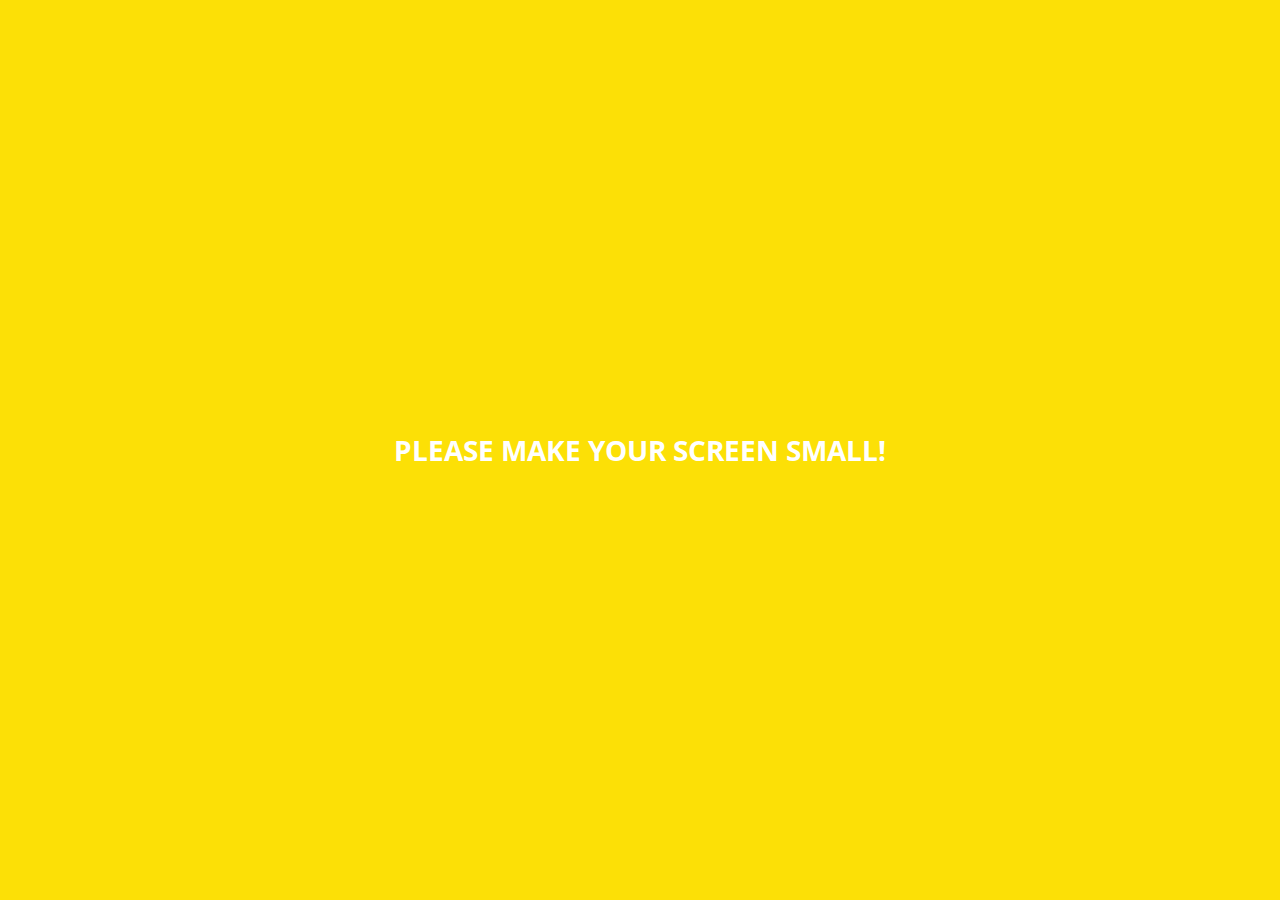
<file: kakao_clone/index.html>
<!DOCTYPE html>
<html lang="en">
    <head>
        <meta charset="UTF-8">
        <meta name="viewport" content="width=device-width, initial-scale=1.0">
        <link rel="stylesheet" href="https://cdnjs.cloudflare.com/ajax/libs/font-awesome/5.13.0/css/all.min.css">
        <link rel="stylesheet" href="css/styles.css">
        <title>Chat ㅣ kakao Clone</title>
    </head>
    <body>
        <div class="header-wrapper">
            <div class="status-bar">
                <div class="status-bar__column">
                    <span class="status-bar__clock">13:54</span>
                </div>
                <div class="status-bar__column">
                    <i class="fas fa-clock"></i>
                    <i class="fas fa-volume-mute"></i>
                    <i class="fas fa-wifi"></i>
                    <span class="status-bar__battery-level">100%</span>
                    <i class="fas fa-battery-full"></i> 
                </div>
            </div>
            <header class="header">
                <div class="header__header-column">
                    <h1 class="header__title">Chats</h1>
                </div>
                <div class="header__header-column">
                    <span class="header__icon">
                        <i class="fas fa-search"></i>
                    </span>
                    <span class="header__icon">
                        <i class="fas fa-comment"></i>
                    </span>
                    <span class="header__icon">
                        <i class="fas fa-cog"></i>
                    </span>
                </div>
            </header>
        </div>       
        <main class="chats">
            <ul class="chats__list">
                <li class="chats__chat chat">
                    <a href="chat.html">
                        <div class="chats__chat friend">
                            <div class="friend__column">
                                <img src="image/avatar.jpg" class="m-avatar friend__avatar">
                                <div class="friend__content">
                                    <span class="friend__name">
                                        Døhy.
                                    </span>
                                    <span class="friend__bottom-text">
                                        nomadcoders.co
                                    </span>
                                </div>
                            </div>
                            <div class="friend__column">
                                <span class="chat__timestamp">
                                    March 8
                                </span>
                            </div>          
                        </div>
                    </a>                  
                </li>
            </ul>
        </main>
        <nav class="nav">
           <ul class="nav__list">
               <li class="nav__list-item">
                   <a href="friends.html" class="nav__list-link">
                        <i class="far fa-user"></i>
                    </a>
                </li>
               <li class="nav__list-item">
                   <a href="index.html" class="nav__list-link">
                       <div class="nav__badge">8</div>
                        <i class="fas fa-comment"></i>
                    </a>
                </li>
               <li class="nav__list-item">
                   <a href="find.html" class="nav__list-link">
                        <i class="fas fa-search"></i>
                    </a>
                </li>
               <li class="nav__list-item">
                   <a href="more.html" class="nav__list-link">
                        <i class="fas fa-ellipsis-h"></i>
                    </a>
                </li>
           </ul> 
        </nav>
        <div class="big-screen">
            <span class="big-screen__text">
                PLEASE MAKE YOUR SCREEN SMALL!
            </span>
        </div>
    </body>
</html>
</file>
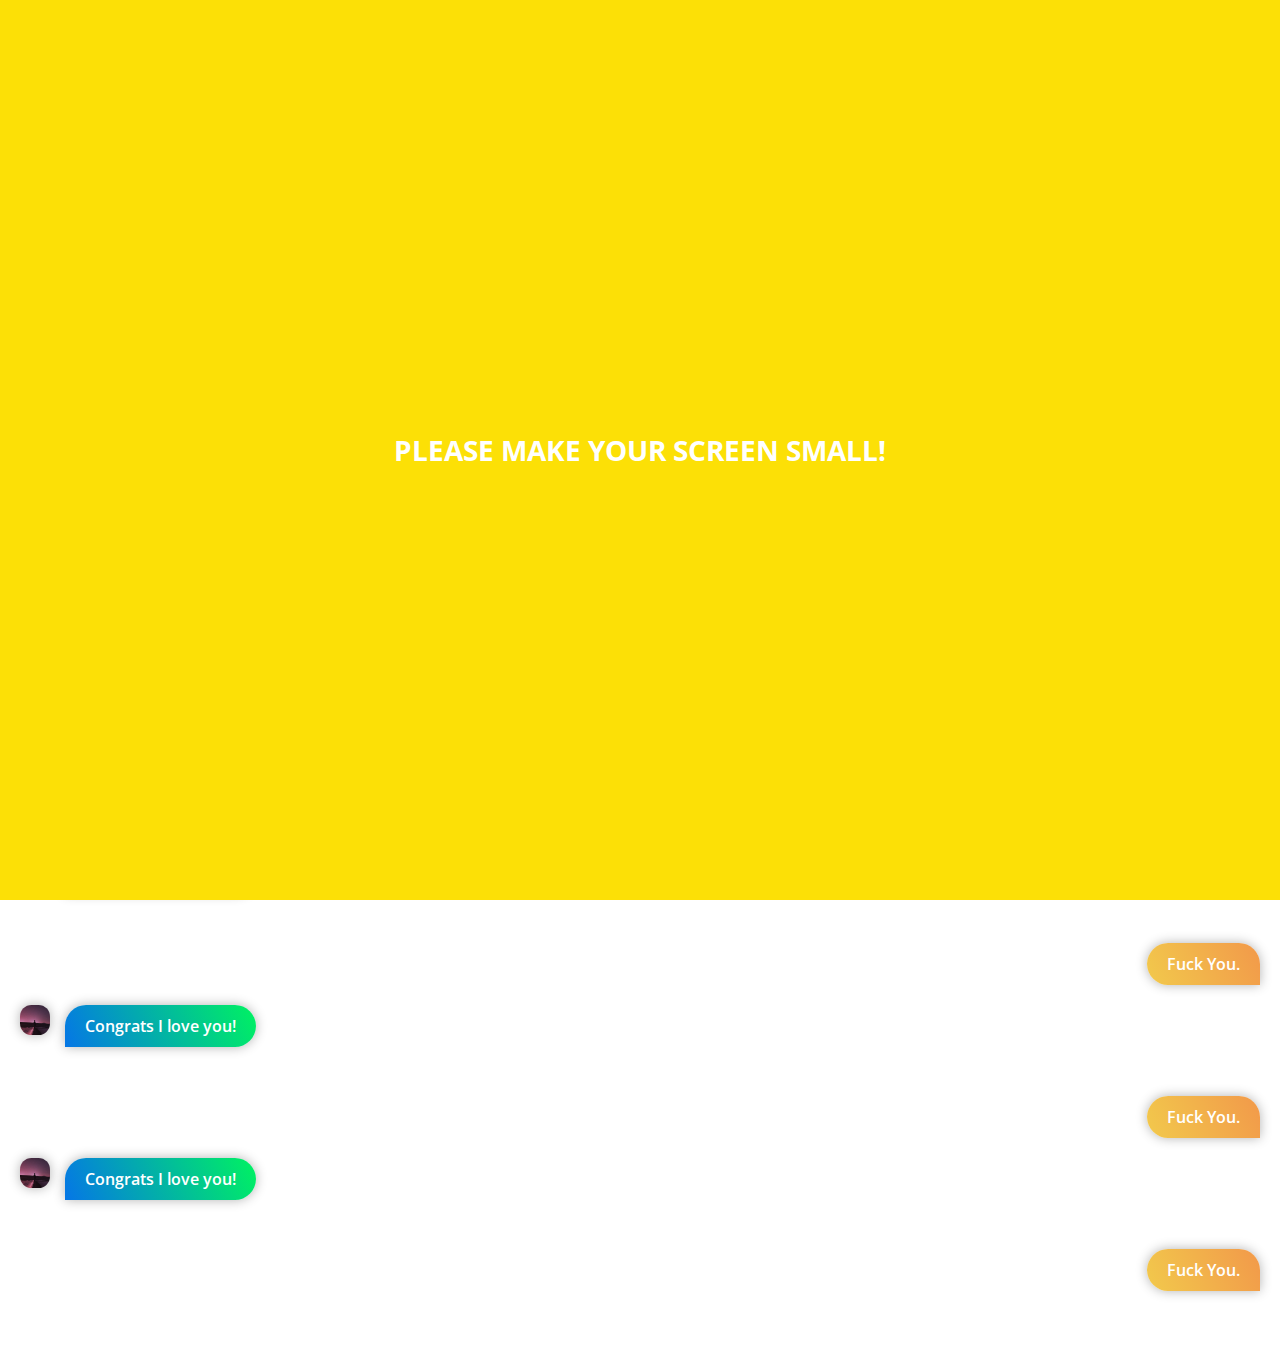
<file: kakao_clone/chat.html>
<!DOCTYPE html>
<html lang="en">
    <head>
        <meta charset="UTF-8">
        <meta name="viewport" content="width=device-width, initial-scale=1.0">
        <link rel="stylesheet" href="https://cdnjs.cloudflare.com/ajax/libs/font-awesome/5.13.0/css/all.min.css">
        <link rel="stylesheet" href="css/styles.css">
        <title>Chat ㅣ kakao Clone</title>
    </head>
    <body class="chat-body">
        <div class="header-wrapper">
            <div class="status-bar">
                <div class="status-bar__column">
                    <span class="status-bar__clock">13:54</span>
                </div>
                <div class="status-bar__column">
                    <i class="fas fa-clock"></i>
                    <i class="fas fa-volume-mute"></i>
                    <i class="fas fa-wifi"></i>
                    <span class="status-bar__battery-level">100%</span>
                    <i class="fas fa-battery-full"></i> 
                </div>
            </div>
            <header class="header">
                <div class="header__header-column">
                    <div class="header__back-btn">
                        <a href="index.html"><i class="fas fa-arrow-left"></i></a>         
                    </div>
                    <h1 class="header__title">Best Friends</h1>
                </div>
                <div class="header__header-column">
                    <span class="header__icon">
                        <i class="fas fa-search"></i>
                    </span>
                    <span class="header__icon">
                        <i class="fas fa-bars"></i>
                    </span>
                </div>
            </header>
        </div>  
        <main class="chat-screen">
            <ul class="chat__messages">
                <span class="chat__timestamp">
                    Friday, January 11, 2019
                </span>
                <li class="incoming-message message">
                    <img src="image/avatar.jpg" class="g-avatar message__avatar">
                    <div class="message__content">
                        <span class="message__bubble">
                            Congrats I love you!
                        </span>
                        <span class="message__author">
                            Best Friends
                        </span>
                    </div>
                </li>
                <li class="sent-message message">
                    <div class="message__content">
                        <span class="message__bubble">
                            Fuck You.
                        </span>
                    </div>               
                </li>
                <li class="incoming-message message">
                    <img src="image/avatar.jpg" class="g-avatar message__avatar">
                    <div class="message__content">
                        <span class="message__bubble">
                            Congrats I love you!
                        </span>
                        <span class="message__author">
                            Best Friends
                        </span>
                    </div>
                </li>
                <li class="sent-message message">
                    <div class="message__content">
                        <span class="message__bubble">
                            Fuck You.
                        </span>
                    </div>               
                </li>
                <li class="incoming-message message">
                    <img src="image/avatar.jpg" class="g-avatar message__avatar">
                    <div class="message__content">
                        <span class="message__bubble">
                            Congrats I love you!
                        </span>
                        <span class="message__author">
                            Best Friends
                        </span>
                    </div>
                </li>
                <li class="sent-message message">
                    <div class="message__content">
                        <span class="message__bubble">
                            Fuck You.
                        </span>
                    </div>               
                </li>
                <li class="incoming-message message">
                    <img src="image/avatar.jpg" class="g-avatar message__avatar">
                    <div class="message__content">
                        <span class="message__bubble">
                            Congrats I love you!
                        </span>
                        <span class="message__author">
                            Best Friends
                        </span>
                    </div>
                </li>
                <li class="sent-message message">
                    <div class="message__content">
                        <span class="message__bubble">
                            Fuck You.
                        </span>
                    </div>               
                </li>
                <li class="incoming-message message">
                    <img src="image/avatar.jpg" class="g-avatar message__avatar">
                    <div class="message__content">
                        <span class="message__bubble">
                            Congrats I love you!
                        </span>
                        <span class="message__author">
                            Best Friends
                        </span>
                    </div>
                </li>
                <li class="sent-message message">
                    <div class="message__content">
                        <span class="message__bubble">
                            Fuck You.
                        </span>
                    </div>               
                </li>
                <li class="incoming-message message">
                    <img src="image/avatar.jpg" class="g-avatar message__avatar">
                    <div class="message__content">
                        <span class="message__bubble">
                            Congrats I love you!
                        </span>
                        <span class="message__author">
                            Best Friends
                        </span>
                    </div>
                </li>
                <li class="sent-message message">
                    <div class="message__content">
                        <span class="message__bubble">
                            Fuck You.
                        </span>
                    </div>               
                </li>
                <li class="incoming-message message">
                    <img src="image/avatar.jpg" class="g-avatar message__avatar">
                    <div class="message__content">
                        <span class="message__bubble">
                            Congrats I love you!
                        </span>
                        <span class="message__author">
                            Best Friends
                        </span>
                    </div>
                </li>
                <li class="sent-message message">
                    <div class="message__content">
                        <span class="message__bubble">
                            Fuck You.
                        </span>
                    </div>               
                </li>
                <li class="incoming-message message">
                    <img src="image/avatar.jpg" class="g-avatar message__avatar">
                    <div class="message__content">
                        <span class="message__bubble">
                            Congrats I love you!
                        </span>
                        <span class="message__author">
                            Best Friends
                        </span>
                    </div>
                </li>
                <li class="sent-message message">
                    <div class="message__content">
                        <span class="message__bubble">
                            Fuck You.
                        </span>
                    </div>               
                </li>
            </ul>
        </main>
        <div class="chat__write-container">
            <input type="text" placeholder="send message" class="chat__write">
            <div class="chat__icon-left chat__icon">
                <i class="far fa-plus-square"></i>
            </div>
            <div class="chat__icon-right chat__icon">
                <span class="chat__write-icon">
                    <i class="far fa-smile-wink"></i>
                </span>
                <span class="chat__write-icon">
                    <i class="fas fa-microphone"></i>
                </span>
            </div>
        </div>
        <div class="big-screen">
            <span class="big-screen__text">
                PLEASE MAKE YOUR SCREEN SMALL!
            </span>
        </div>
    </body>
</html>
</file>
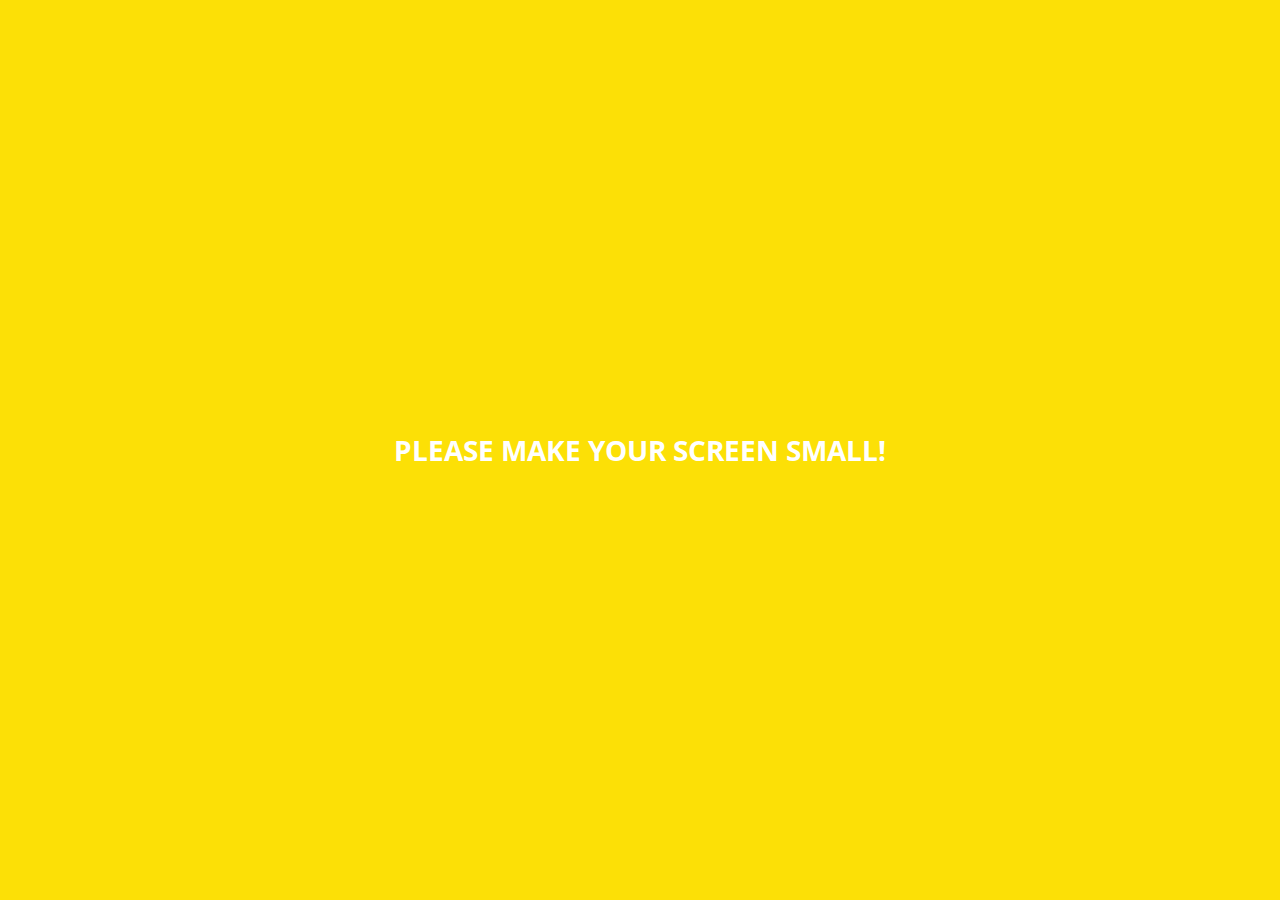
<file: kakao_clone/find.html>
<!DOCTYPE html>
<html lang="en">
    <head>
        <meta charset="UTF-8">
        <meta name="viewport" content="width=device-width, initial-scale=1.0">
        <link rel="stylesheet" href="https://cdnjs.cloudflare.com/ajax/libs/font-awesome/5.13.0/css/all.min.css">
        <link rel="stylesheet" href="css/styles.css">
        <title>Find ㅣ kakao Clone</title>
    </head>
    <body>
        <div class="header-wrapper">
            <div class="status-bar">
                <div class="status-bar__column">
                    <span class="status-bar__clock">13:54</span>
                </div>
                <div class="status-bar__column">
                    <i class="fas fa-clock"></i>
                    <i class="fas fa-volume-mute"></i>
                    <i class="fas fa-wifi"></i>
                    <span class="status-bar__battery-level">100%</span>
                    <i class="fas fa-battery-full"></i> 
                </div>
            </div>
            <header class="header">
                <div class="header__header-column">
                    <h1 class="header__title">Find</h1>
                </div>
                <div class="header__header-column">
                    <span class="header__icon">
                        <i class="fas fa-search"></i>
                    </span>
                    <span class="header__icon">
                        <i class="fas fa-cog"></i>
                    </span>
                </div>
            </header>
        </div>     
        <main class="find">
            <header class="find__header">
                <ul class="find__header-list">
                    <li class="find__header-btn header-btn">
                       <span class="header-btn__icon">
                            <i class="fas fa-qrcode fa-2x"></i>
                       </span>
                       <span class="header-btn__title">
                           QR code
                       </span> 
                    </li>
                    <li class="find__header-btn header-btn">
                        <span class="header-btn__icon">
                            <i class="far fa-address-book fa-2x"></i>
                        </span>
                        <span class="header-btn__title">
                            Add by Contacts
                        </span> 
                     </li>
                     <li class="find__header-btn header-btn">
                        <span class="header-btn__icon">
                            <i class="far fa-user-circle fa-2x"></i>
                        </span>
                        <span class="header-btn__title">
                            Add by ID
                        </span> 
                     </li>
                     <li class="find__header-btn header-btn">
                        <span class="header-btn__icon">
                            <i class="far fa-envelope fa-2x"></i>
                        </span>
                        <span class="header-btn__title">
                            Invite
                        </span> 
                     </li>
                </ul>
            </header>
            <ul class="find__recommended">
                <h5 class="find__title">
                    Recommended friends
                </h5>
                <li class="find__friend friend">
                    <div class="friend__column">
                        <img src="image/avatar.jpg" class="friend__avatar">
                        <div class="frig-end__content">
                            <span class="friend__name">
                                Døhy.
                            </span>
                        </div>
                    </div>
                    <div class="friend__column">
                        <div class="friend__add-btn">
                            <i class="fas fa-user-plus"></i>
                        </div>
                    </div>          
                </li>
            </ul>
        </main>
        <nav class="nav">
           <ul class="nav__list">
               <li class="nav__list-item">
                   <a href="friends.html" class="nav__list-link">
                        <i class="far fa-user"></i>
                    </a>
                </li>
               <li class="nav__list-item">
                   <a href="index.html" class="nav__list-link">
                        <i class="far fa-comment"></i>
                    </a>
                </li>
               <li class="nav__list-item">
                   <a href="find.html" class="nav__list-link">
                        <i class="fas fa-search"></i>
                    </a>
                </li>
               <li class="nav__list-item">
                   <a href="more.html" class="nav__list-link">
                        <i class="fas fa-ellipsis-h"></i>
                    </a>
                </li>
           </ul> 
        </nav>
        <div class="big-screen">
            <span class="big-screen__text">
                PLEASE MAKE YOUR SCREEN SMALL!
            </span>
        </div>
    </body>
</html>
</file>
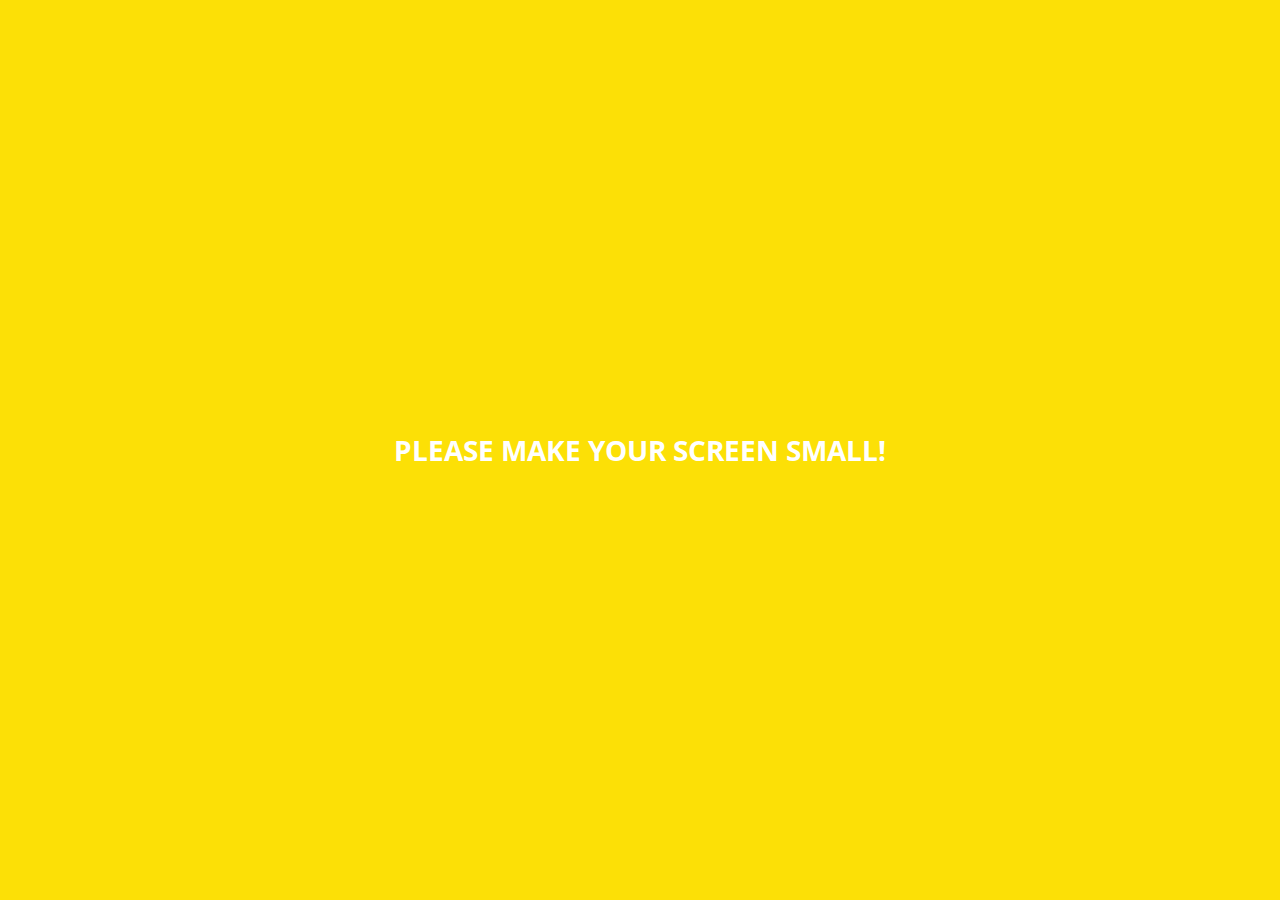
<file: kakao_clone/friends.html>
<!DOCTYPE html>
<html lang="en">
    <head>
        <meta charset="UTF-8">
        <meta name="viewport" content="width=device-width, initial-scale=1.0">
        <link rel="stylesheet" href="https://cdnjs.cloudflare.com/ajax/libs/font-awesome/5.13.0/css/all.min.css">
        <link rel="stylesheet" href="css/styles.css">
        <title>Friends ㅣ kakao Clone</title>
    </head>
    <body>
        <div class="header-wrapper">
            <div class="status-bar">
                <div class="status-bar__column">
                    <span class="status-bar__clock">13:54</span>
                </div>
                <div class="status-bar__column">
                    <i class="fas fa-clock"></i>
                    <i class="fas fa-volume-mute"></i>
                    <i class="fas fa-wifi"></i>
                    <span class="status-bar__battery-level">100%</span>
                    <i class="fas fa-battery-full"></i> 
                </div>
            </div>
            <header class="header">
                <div class="header__header-column">
                    <h1 class="header__title">Friends</h1>
                </div>
                <div class="header__header-column">
                    <span class="header__icon">
                        <i class="fas fa-search"></i>
                    </span>
                    <span class="header__icon">
                        <i class="fas fa-cog"></i>
                    </span>
                </div>
            </header>
        </div>      
        <main class="friends">
            <header class="friends__header">
                <div class="friends__friend friend">
                    <div class="friend__column">
                        <img src="image/avatar.jpg" class="g-avatar friend__avatar">
                        <div class="friend__content">
                            <span class="friend__name">
                                Døhy.
                            </span>
                            <span class="friend__status">
                                nomadcoders.co
                            </span>
                        </div>
                    </div>
                </div>
            </header>
            <div class="friends__plus">
                <h5 class="friends__title">Plus Friends</h5>
                <div class="friends__friend friend">
                    <div class="friend__column">
                        <img src="image/avatar.jpg" class="friend__avatar">
                        <div class="friend__content">
                            <span class="friend__name">
                                Døhy.
                            </span>
                            <span class="friend__status">
                                nomadcoders.co
                            </span>
                        </div>
                    </div>            
                </div>
            </div>
            <ul class="friends__list">
                <h5 class="friends__title">Friends 14</h5>
                <li class="friends__friend friend">
                    <div class="friend__column">
                        <img src="image/avatar.jpg" class="friend__avatar">
                        <div class="friend__content">
                            <span class="friend__name">
                                Døhy.
                            </span>
                            <span class="friend__status">
                                nomadcoders.co
                            </span>
                        </div>
                    </div>
                    <div class="friend__column">
                        <div class="friend__now-listening">
                            <span>MOTHERFUCKER</span>
                            <i class="fas fa-play"></i>
                        </div>
                    </div>          
                </li>
            </ul>         
        </main>
        <nav class="nav">
           <ul class="nav__list">
               <li class="nav__list-item">
                   <a href="friends.html" class="nav__list-link">
                        <i class="fas fa-user"></i>
                    </a>
                </li>
               <li class="nav__list-item">
                   <a href="index.html" class="nav__list-link">
                        <i class="far fa-comment"></i>
                    </a>
                </li>
               <li class="nav__list-item">
                   <a href="find.html" class="nav__list-link">
                        <i class="fas fa-search"></i>
                    </a>
                </li>
               <li class="nav__list-item">
                   <a href="more.html" class="nav__list-link">
                        <i class="fas fa-ellipsis-h"></i>
                    </a>
                </li>
           </ul> 
        </nav>
        <div class="big-screen">
            <span class="big-screen__text">
                PLEASE MAKE YOUR SCREEN SMALL!
            </span>
        </div>
    </body>
</html>
</file>
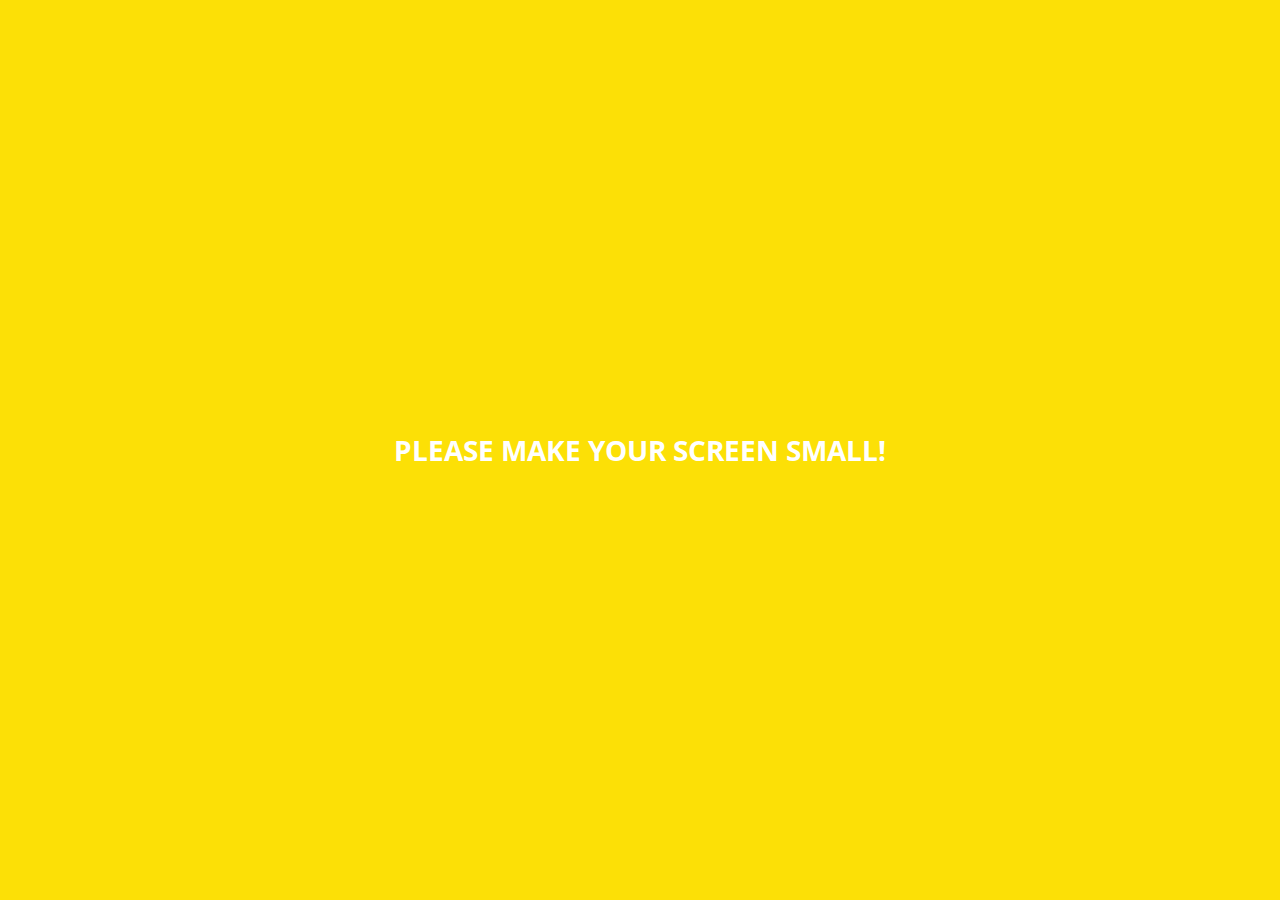
<file: kakao_clone/more.html>
<!DOCTYPE html>
<html lang="en">
    <head>
        <meta charset="UTF-8">
        <meta name="viewport" content="width=device-width, initial-scale=1.0">
        <link rel="stylesheet" href="https://cdnjs.cloudflare.com/ajax/libs/font-awesome/5.13.0/css/all.min.css">
        <link rel="stylesheet" href="css/styles.css">
        <title>More ㅣ kakao Clone</title>
    </head>
    <body>
        <div class="header-wrapper">
            <div class="status-bar">
                <div class="status-bar__column">
                    <span class="status-bar__clock">13:54</span>
                </div>
                <div class="status-bar__column">
                    <i class="fas fa-clock"></i>
                    <i class="fas fa-volume-mute"></i>
                    <i class="fas fa-wifi"></i>
                    <span class="status-bar__battery-level">100%</span>
                    <i class="fas fa-battery-full"></i> 
                </div>
            </div>
            <header class="header">
                <div class="header__header-column">
                    <h1 class="header__title">More</h1>
                </div>
                <div class="header__header-column">
                    <span class="header__icon">
                        <i class="fas fa-search"></i>
                    </span>
                    <span class="header__icon">
                        <i class="fas fa-qrcode"></i>
                    </span>
                    <span class="header__icon">
                        <a href="settings.html"><i class="fas fa-cog"></i></a>     
                    </span>
                </div>
            </header>
        </div>      
        <main class="more">
            <header class="more-header">
                <div class="friends__friend friend friend--lg">
                    <div class="friend__column">
                        <img src="image/avatar.jpg" class="g-avatar friend__avatar">
                        <div class="friend__content">
                            <span class="friend__name">
                                Døhy.
                            </span>
                            <span class="friend__status">
                                donghyeonsheen@gmail.com
                            </span>
                        </div>
                    </div>
                    <div class="friend__column">
                        <div class="friend__wtf">
                            <i class="far fa-comment-alt"></i>
                        </div>
                    </div>          
                </div>
                <ul class="more__btn-list">
                    <li class="more__btn">
                        <span class="more__btn-icon"><i class="fas fa-grin fa-2x"></i></span>
                        <span class="more__btn-title">Emoticons</span>
                    </li>
                    <li class="more__btn">
                        <span class="more__btn-icon"><i class="fas fa-brush fa-2x"></i></span>
                        <span class="more__btn-title">Themes</span>
                    </li>
                    <li class="more__btn">
                        <span class="more__btn-icon"><i class="fas fa-passport fa-2x"></i></span>
                        <span class="more__btn-title">Account</span>
                    </li>
                </ul>
            </header>
            <section class="more__suggestions">
                <h5 class="more__title">Suggestions</h5>
                <ul class="more__suggestions-list">
                    <li class="more__suggestion suggestion">
                        <span class="suggestion__icon"><i class="fas fa-quote-right fa-2x"></i></span>
                        <span class="suggestion__title">Kakao Story</span>
                    </li>
                    <li class="more__suggestion suggestion">
                        <span class="suggestion__icon"><i class="fas fa-beer fa-2x"></i></span>
                        <span class="suggestion__title">Kakao Friends</span>
                    </li>
                    <li class="more__suggestion suggestion">
                        <span class="suggestion__icon"><i class="fab fa-wizards-of-the-coast fa-2x"></i></span>
                        <span class="suggestion__title">Friends Gem</span>
                    </li>
                </ul>
            </section>
        </main>
        <nav class="nav">
           <ul class="nav__list">
               <li class="nav__list-item">
                   <a href="friends.html" class="nav__list-link">
                        <i class="far fa-user"></i>
                    </a>
                </li>
               <li class="nav__list-item">
                   <a href="index.html" class="nav__list-link">
                        <i class="far fa-comment"></i>
                    </a>
                </li>
               <li class="nav__list-item">
                   <a href="find.html" class="nav__list-link">
                        <i class="fas fa-search"></i>
                    </a>
                </li>
               <li class="nav__list-item">
                   <a href="more.html" class="nav__list-link">
                        <i class="fas fa-ellipsis-h"></i>
                    </a>
                </li>
           </ul>
        </nav>
        <div class="big-screen">
            <span class="big-screen__text">
                PLEASE MAKE YOUR SCREEN SMALL!
            </span>
        </div>
    </body>
</html>
</file>
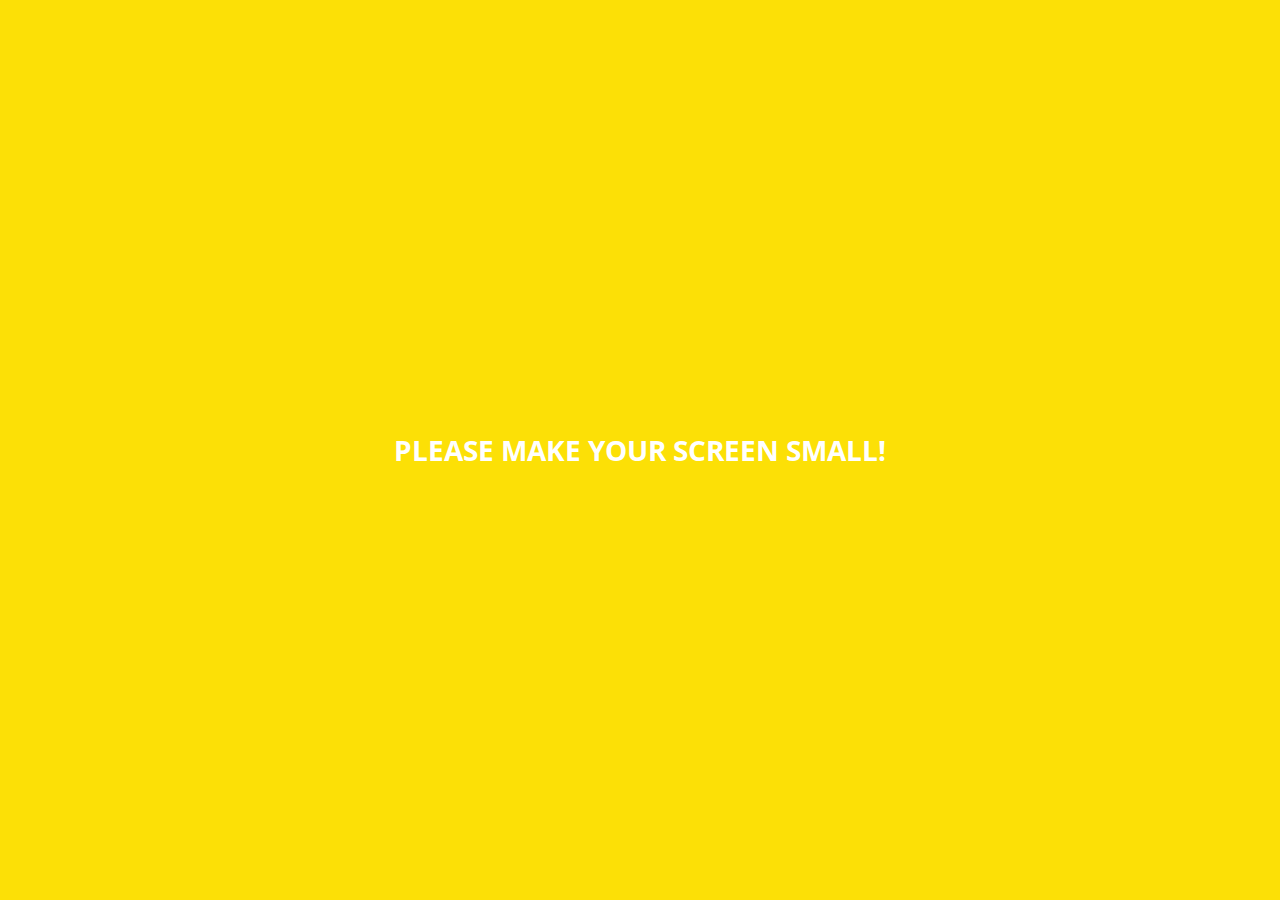
<file: kakao_clone/settings.html>
<!DOCTYPE html>
<html lang="en">
    <head>
        <meta charset="UTF-8">
        <meta name="viewport" content="width=device-width, initial-scale=1.0">
        <link rel="stylesheet" href="https://cdnjs.cloudflare.com/ajax/libs/font-awesome/5.13.0/css/all.min.css">
        <link rel="stylesheet" href="css/styles.css">
        <title>Settings ㅣ kakao Clone</title>
    </head>
    <body>
        <div class="header-wrapper">
            <div class="status-bar">
                <div class="status-bar__column">
                    <span class="status-bar__clock">13:54</span>
                </div>
                <div class="status-bar__column">
                    <i class="fas fa-clock"></i>
                    <i class="fas fa-volume-mute"></i>
                    <i class="fas fa-wifi"></i>
                    <span class="status-bar__battery-level">100%</span>
                    <i class="fas fa-battery-full"></i> 
                </div>
            </div>
            <header class="header">
                <div class="header__header-column">
                    <div class="header__back-btn">
                        <a href="more.html"><i class="fas fa-arrow-left"></i></a>         
                    </div>
                    <h1 class="header__title">Settings</h1>
                </div>
                <div class="header__header-column">
                    <span class="header__icon">
                        <i class="fas fa-search"></i>
                    </span>
                </div>
            </header>
        </div>  
        <main class="settings">
            <section class="settings__sections">
                <ul class="settings__list">
                    <li class="settings__setting">
                        <span class="settings__icon">
                            <i class="fas fa-lock"></i>
                        </span>
                        <span class="settings__title">
                           Privacy 
                        </span>
                    </li>
                    <li class="settings__setting">
                        <span class="settings__icon">
                            <i class="far fa-bell"></i>
                        </span>
                        <span class="settings__title">
                           Notifications 
                        </span>
                    </li>
                    <li class="settings__setting">
                        <span class="settings__icon">
                            <i class="far fa-user"></i>
                        </span>
                        <span class="settings__title">
                            Friends
                        </span>
                    </li>
                </ul>
            </section>          
        </main>
        <div class="big-screen">
            <span class="big-screen__text">
                PLEASE MAKE YOUR SCREEN SMALL!
            </span>
        </div>
    </body>
</html>
</file>
<file: kakao_clone/css/styles.css>
@import url('https://fonts.googleapis.com/css2?family=Open+Sans:wght@300;400;600&display=swap');
@import "reset.css";
@import "status-bar.css";
@import "header.css";
@import "nav-bar.css";
@import "friend.css";
@import "friends.css";
@import "find.css";
@import "more.css";
@import "settings.css";
@import "chat.css";
@import "mobile.css";

*{
    box-sizing: border-box;
}

body {
    background-color: white;
    padding: 10px 20px;
    color: #020202;
    font-family: 'Open Sans', Arial, Helvetica, sans-serif;
}

main:not(.chat-screen){
    padding-top: 140px;
    padding-bottom: 65px;
    animation: fadein 0.4s ease-out;
}

a{
    color: inherit;
    text-decoration: none;
}

@keyframes fadein{
    from{
        opacity: 0;
        transform: translateY(50px);
    }
    to{
        opacity: 1;
        transform: none;
    }
}
</file>
